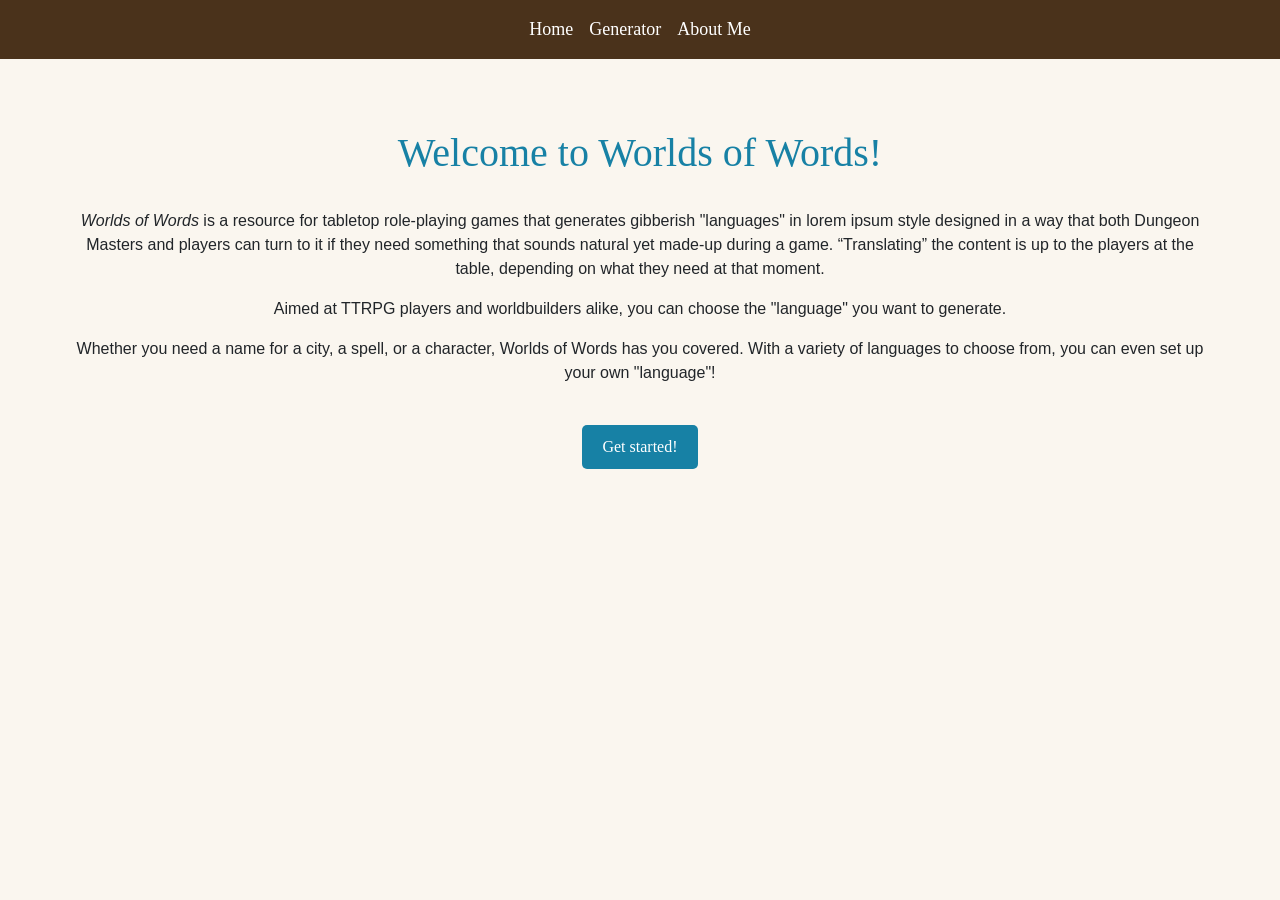
<file: index.html>
<!DOCTYPE html>
<html lang="en">
<head>
    <meta charset="UTF-8">
    <meta name="viewport" content="width=device-width, initial-scale=1.0">
    <link rel="stylesheet" href="./styles/styles.css">
    <link href="https://cdn.jsdelivr.net/npm/bootstrap@5.0.2/dist/css/bootstrap.min.css" rel="stylesheet" integrity="sha384-EVSTQN3/azprG1Anm3QDgpJLIm9Nao0Yz1ztcQTwFspd3yD65VohhpuuCOmLASjC" crossorigin="anonymous">
<script src="https://cdn.jsdelivr.net/npm/bootstrap@5.0.2/dist/js/bootstrap.bundle.min.js" integrity="sha384-MrcW6ZMFYlzcLA8Nl+NtUVF0sA7MsXsP1UyJoMp4YLEuNSfAP+JcXn/tWtIaxVXM" crossorigin="anonymous"></script>
    <title>Worlds of Words</title>
</head>
<body>
    <nav class="navbar navbar-expand-lg navbar-light bg-light">
  <div class="container-fluid">

    <div class="collapse navbar-collapse justify-content-center" id="navbarSupportedContent">
      <ul class="navbar-nav  mb-2 mb-lg-0 d-flex ">
        <li class="nav-item">
          <a class="nav-link" href="index.html">Home</a>
        </li>
        <li class="nav-item">
          <a class="nav-link" href="generator.html">Generator</a>
        </li>
        <li class="nav-item">
          <a class="nav-link" href="about-me.html">About Me</a>
        </li>
      </ul>
    </div>
  </div>
</nav>
    <div class="main-content">

        <h1>Welcome to <span>Worlds of Words</span>!</h1>
        <br>
        <p><i>Worlds of Words</i> is a resource for tabletop role-playing games that generates gibberish "languages" in lorem ipsum style designed in a way that both Dungeon Masters and players can turn to it if they need something that sounds natural yet made-up during a game. “Translating” the content is up to the players at the table, depending on what they need at that moment.</p>
        <p>Aimed at TTRPG players and worldbuilders alike, you can choose the "language" you want to generate.</p>
        <p>Whether you need a name for a city, a spell, or a character, Worlds of Words has you covered. With a variety of languages to choose from, you can even set up your own "language"!</p>
        
        <br>
        <button><a href="generator.html">Get started!</a></button>
    
    </div>
</body>
</html>
</file>
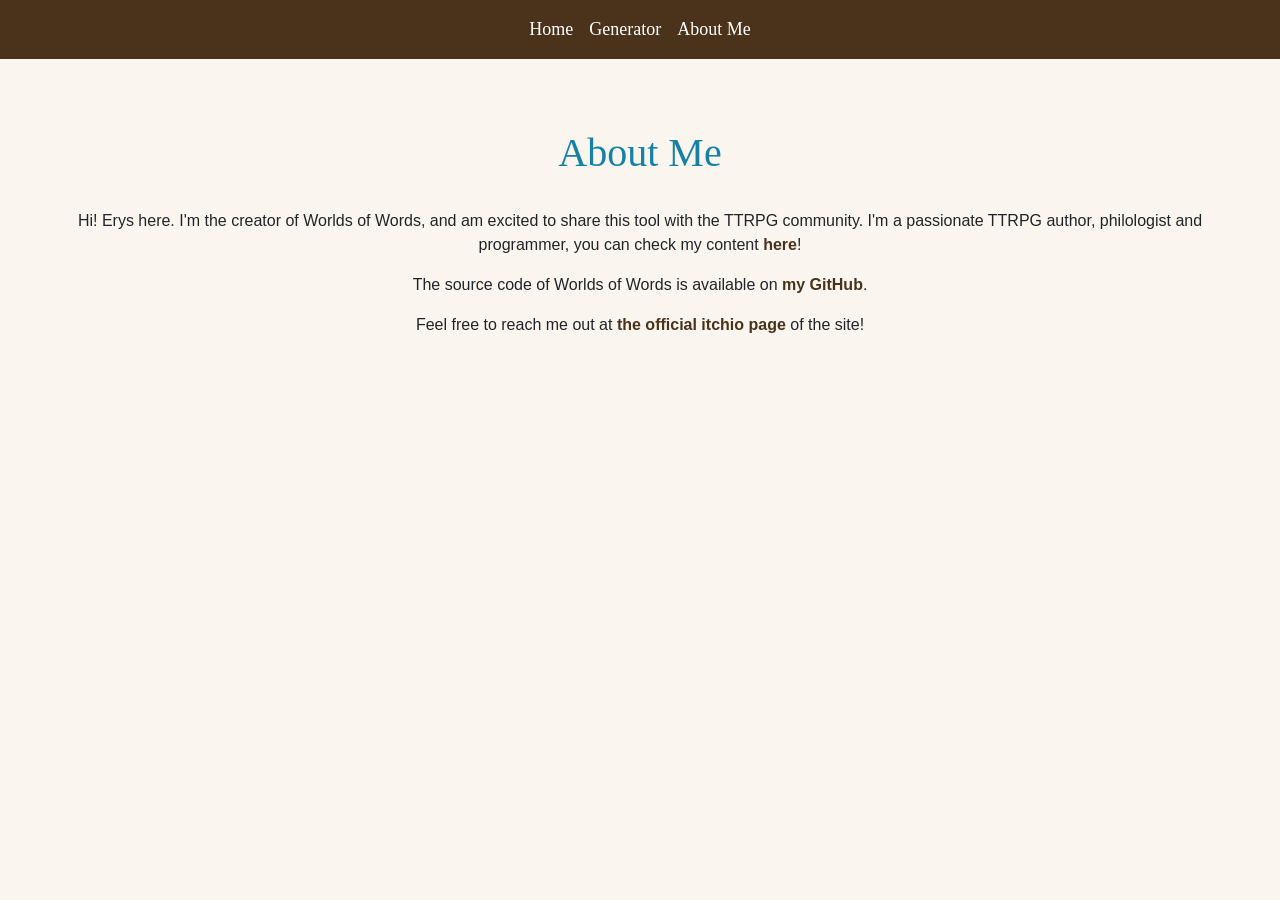
<file: about-me.html>
<!DOCTYPE html>
<html lang="en">
<head>
    <meta charset="UTF-8">
    <meta name="viewport" content="width=device-width, initial-scale=1.0">
    <link rel="stylesheet" href="./styles/styles.css">
    <link href="https://cdn.jsdelivr.net/npm/bootstrap@5.0.2/dist/css/bootstrap.min.css" rel="stylesheet" integrity="sha384-EVSTQN3/azprG1Anm3QDgpJLIm9Nao0Yz1ztcQTwFspd3yD65VohhpuuCOmLASjC" crossorigin="anonymous">
<script src="https://cdn.jsdelivr.net/npm/bootstrap@5.0.2/dist/js/bootstrap.bundle.min.js" integrity="sha384-MrcW6ZMFYlzcLA8Nl+NtUVF0sA7MsXsP1UyJoMp4YLEuNSfAP+JcXn/tWtIaxVXM" crossorigin="anonymous"></script>
    <title>About me</title>
</head>
<body>
    <nav class="navbar navbar-expand-lg navbar-light bg-light">
  <div class="container-fluid">

    <div class="collapse navbar-collapse justify-content-center" id="navbarSupportedContent">
      <ul class="navbar-nav  mb-2 mb-lg-0 d-flex ">
        <li class="nav-item">
          <a class="nav-link" href="index.html">Home</a>
        </li>
        <li class="nav-item">
          <a class="nav-link" href="generator.html">Generator</a>
        </li>
        <li class="nav-item">
          <a class="nav-link" href="about-me.html">About Me</a>
        </li>
      </ul>
    </div>
  </div>
</nav>
    <div class="main-content">

        <h1>About Me</h1>
        <br>
        <p>Hi! Erys here. I'm the creator of Worlds of Words, and am excited to share this tool with the TTRPG community. I'm a passionate TTRPG author, philologist and programmer, you can check my content <a class="text-link" href="https://erysrpg.itch.io/">here</a>!</p>
        <p>The source code of Worlds of Words is available on <a class="text-link" href="https://erysrpg.github.io/Worlds-of-Words/">my GitHub</a>.</p>
        <p>Feel free to reach me out at <a class="text-link" href="https://erysrpg.itch.io/worlds-of-words">the official itchio page</a> of the site!</p>
        
    </div>
</body>
</html>
</file>
<file: styles/styles.css>
.cinzel-decorative-regular {
  font-family: "Cinzel Decorative", serif;
  font-weight: 400;
  font-style: normal;
}

.cinzel-decorative-bold {
  font-family: "Cinzel Decorative", serif;
  font-weight: 700;
  font-style: normal;
}

.cinzel-decorative-black {
  font-family: "Cinzel Decorative", serif;
  font-weight: 900;
  font-style: normal;
}

.charis-sil-regular {
  font-family: "Charis SIL", serif;
  font-weight: 400;
  font-style: normal;
}

.charis-sil-bold {
  font-family: "Charis SIL", serif;
  font-weight: 700;
  font-style: normal;
}

.charis-sil-regular-italic {
  font-family: "Charis SIL", serif;
  font-weight: 400;
  font-style: italic;
}

.charis-sil-bold-italic {
  font-family: "Charis SIL", serif;
  font-weight: 700;
  font-style: italic;
}

.google-sans-text-regular {
  font-family: "Google Sans", sans-serif;
  font-optical-sizing: auto;
  font-weight: 500;
  font-style: normal;
  font-variation-settings: "GRAD" 0;
}

body {
  background-color: #faf6ef !important;
  color: #4a321b;
  margin: 0;
  padding: 0;
}
body .navbar {
  background-color: #4a321b !important;
  display: flex;
}
body .navbar .nav-link {
  color: white !important;
  text-decoration: none;
  font-family: "Cinzel Decorative", serif;
  font-size: 18px;
}
body .navbar .nav-link:hover {
  color: #d9c78a !important;
}
body .main-content {
  margin: 50px;
  padding: 20px;
  font-family: "google-sans-text-regular", sans-serif;
  text-align: center;
}
body .main-content h1 {
  font-family: "Cinzel Decorative", serif;
  color: #1781a5;
}
body .main-content button {
  background-color: #1781a5;
  color: white;
  border: none;
  padding: 10px 20px;
  font-size: 16px;
  cursor: pointer;
  border-radius: 5px;
  font-family: "Cinzel Decorative", "serif";
}
body .main-content button a {
  color: white !important;
  text-decoration: none;
  font-family: "Cinzel Decorative", serif;
}
body .main-content button:hover {
  background-color: rgb(16.7606382979, 94.0053191489, 120.2393617021);
}
body #language-select {
  padding: 10px;
  font-size: 16px;
  border-radius: none;
  border-bottom: 1px solid #4a321b;
  margin-bottom: 20px;
  background-color: transparent;
  border: none;
  outline: none;
}
body input[type=number] {
  width: 20%;
  padding: 12px;
  margin: 10px 0;
  border: none;
  border-bottom: 1px solid #4a321b;
  background-color: transparent !important;
}
body textarea {
  width: 30%;
  height: 100px;
  padding: 10px;
  font-size: 16px;
  border-radius: 5px;
  background-color: transparent !important;
  border: none;
  border-bottom: 1px solid #4a321b;
  margin-bottom: 20px;
}
body .output {
  margin-top: 20px;
  padding: 20px;
  background-color: rgb(243.9285714286, 235.0714285714, 219.5714285714);
  border-radius: 5px;
  min-height: 100px;
  text-align: justify;
  font-family: "Charis SIL", serif;
}
body .text-link {
  color: #4a321b;
  text-decoration: none;
  font-weight: bold;
}
body .text-link:hover {
  color: #1781a5;
  font-weight: bold;
}/*# sourceMappingURL=styles.css.map */
</file>
